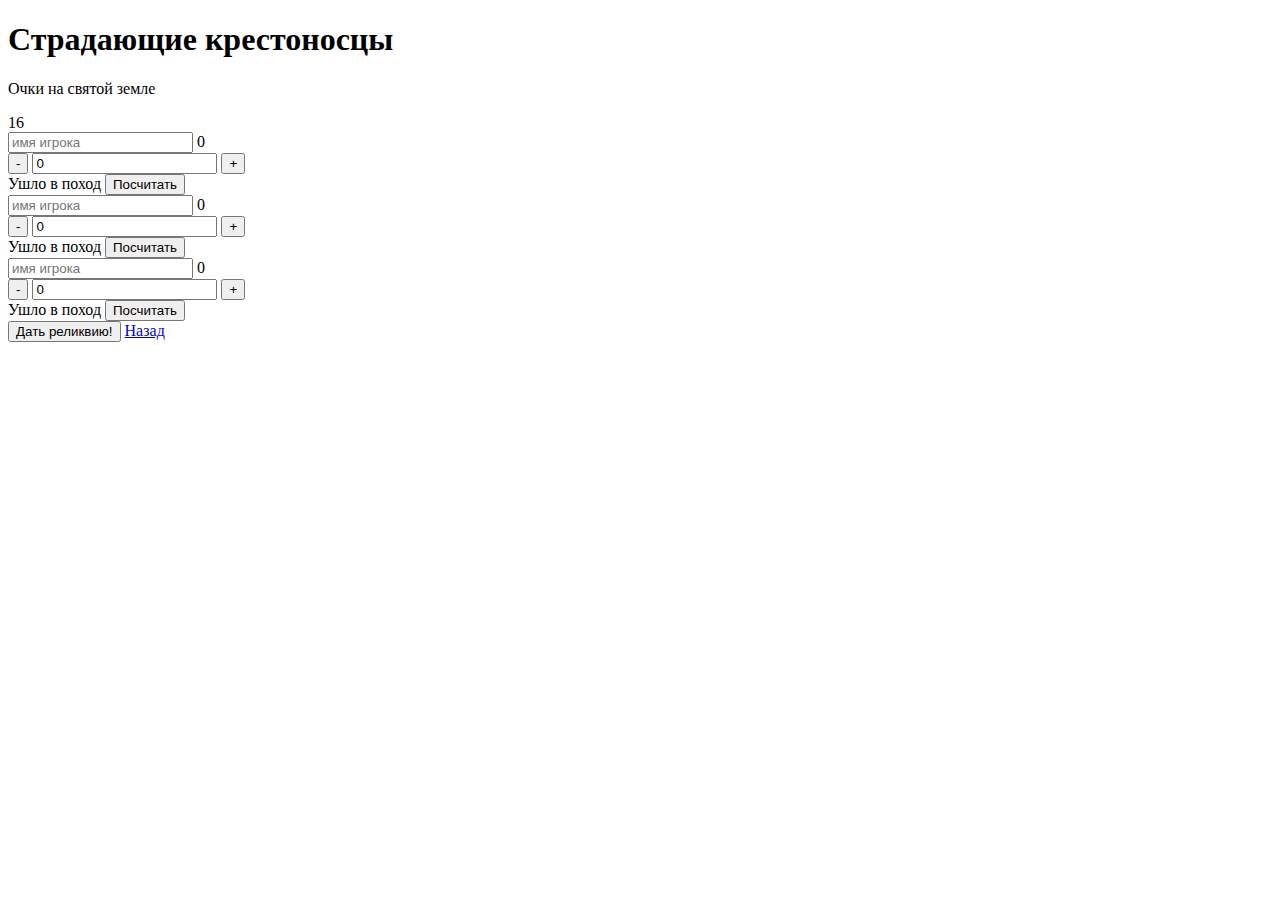
<file: game.html>
<!DOCTYPE html>
<html lang="en">
<head>
    <meta charset="UTF-8">
    <meta http-equiv="X-UA-Compatible" content="IE=edge">
    <meta name="viewport" content="width=device-width, initial-scale=1.0">
    <title>Страдающие крестоносцы</title>
    <link rel="stylesheet" href="style.css">
</head>
<body>
    <h1>Страдающие крестоносцы</h1>
    <div class="saint_lend">
        <p>Очки на святой земле</p>
        <span id="total_score"></span>
    </div>
    <div class="players">
        <div class="player">
            <input type="text" class="input" name="player1" placeholder="имя игрока"> 
            <span class="player_score" id="player1_score">0</span>
            <form name="player1_score" onsubmit="countCrussaders(this);return false">
                <div class="number">
                    <button class="number-minus" type="button" onclick="this.nextElementSibling.stepDown();">-</button>
                    <input type="number" min="0" value="0" readonly name="crusaders">
                    <button class="number-plus" type="button" onclick="this.previousElementSibling.stepUp();">+</button>
                </div>
                <label for="crusaders">Ушло в поход</label>
                <button class="button" type="submit">Посчитать</button>
            </form>
        </div>
        <div class="player">
            <input type="text" class="input" name="player2" placeholder="имя игрока"> 
            <span class="player_score" id="player2_score">0</span>
            <form name="player2_score" onsubmit="countCrussaders(this);return false">
                <div class="number">
                    <button class="number-minus" type="button" onclick="this.nextElementSibling.stepDown();">-</button>
                    <input type="number" min="0" value="0" readonly name="crusaders">
                    <button class="number-plus" type="button" onclick="this.previousElementSibling.stepUp();">+</button>
                </div>
                <label for="crusaders">Ушло в поход</label>
                <button class="button" type="submit">Посчитать</button>
            </form>
        </div>
        <div class="player">
            <input type="text" class="input" name="player3" placeholder="имя игрока"> 
            <span class="player_score" id="player3_score">0</span>
            <form name="player3_score" onsubmit="countCrussaders(this);return false">
                <div class="number">
                    <button class="number-minus" type="button" onclick="this.nextElementSibling.stepDown();">-</button>
                    <input type="number" min="0" value="0" readonly name="crusaders">
                    <button class="number-plus" type="button" onclick="this.previousElementSibling.stepUp();">+</button>
                </div>
                <label for="crusaders">Ушло в поход</label>
                <button class="button" type="submit">Посчитать</button>
            </form>
        </div>
        <div class="player">
            <input type="text" class="input" name="player4" placeholder="имя игрока"> 
            <span class="player_score" id="player4_score">0</span>
            <form name="player4_score" onsubmit="countCrussaders(this);return false">
                <div class="number">
                    <button class="number-minus" type="button" onclick="this.nextElementSibling.stepDown();">-</button>
                    <input type="number" min="0" value="0" readonly name="crusaders">
                    <button class="number-plus" type="button" onclick="this.previousElementSibling.stepUp();">+</button>
                </div>
                <label for="crusaders">Ушло в поход</label>
                <button class="button" type="submit">Посчитать</button>
            </form>
        </div>
        <div class="player">
            <input type="text" class="input" name="player5" placeholder="имя игрока"> 
            <span class="player_score" id="player5_score">0</span>
            <form name="player5_score" onsubmit="countCrussaders(this);return false">
                <div class="number">
                    <button class="number-minus" type="button" onclick="this.nextElementSibling.stepDown();">-</button>
                    <input type="number" min="0" value="0" readonly name="crusaders">
                    <button class="number-plus" type="button" onclick="this.previousElementSibling.stepUp();">+</button>
                </div>
                <label for="crusaders">Ушло в поход</label>
                <button class="button" type="submit">Посчитать</button>
            </form>
        </div>
        <div class="player">
            <input type="text" class="input" name="player6" placeholder="имя игрока"> 
            <span class="player_score" id="player6_score">0</span>
            <form name="player6_score" onsubmit="countCrussaders(this);return false">
                <div class="number">
                    <button class="number-minus" type="button" onclick="this.nextElementSibling.stepDown();">-</button>
                    <input type="number" min="0" value="0" readonly name="crusaders">
                    <button class="number-plus" type="button" onclick="this.previousElementSibling.stepUp();">+</button>
                </div>
                <label for="crusaders">Ушло в поход</label>
                <button class="button" type="submit">Посчитать</button>
            </form>
        </div>  
    </div>
    <button class="button" id="winnerBtn" onclick="getWinner()">Дать реликвию!</button>
    <a href="/index.html" class="button">Назад</a>
<script src="players.js"></script>
</body>
</html>
</file>
<file: style.css>
.player{
    display: none;
}

.winner {
    background-color: red;
}
</file>
